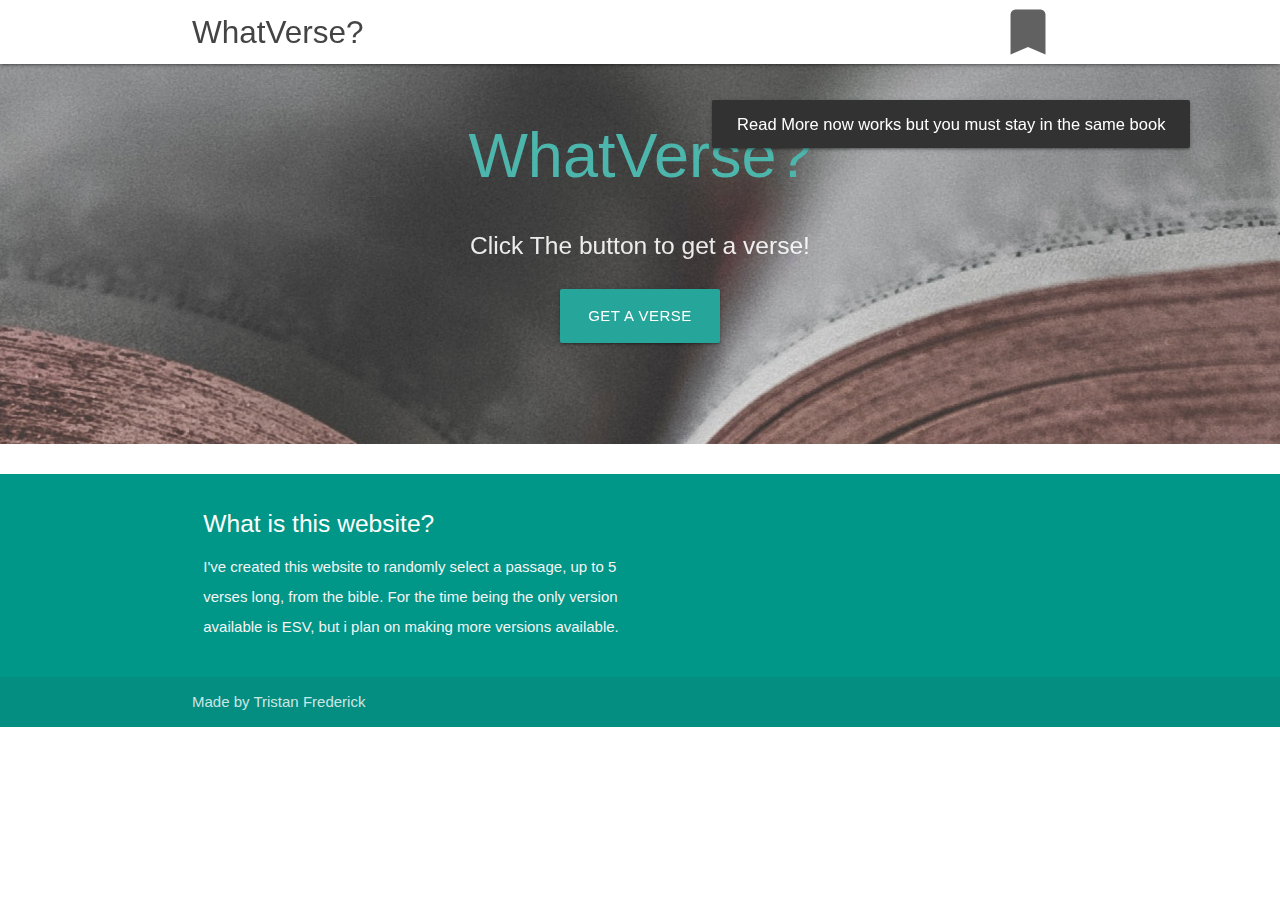
<file: index.html>
<!DOCTYPE html>
<html lang="en">
<head>
  <meta http-equiv="Content-Type" content="text/html; charset=UTF-8"/>
  <meta name="viewport" content="width=device-width, initial-scale=1"/>
  <title>WhatVerse?</title>

  <!-- CSS  -->
  <link href="https://fonts.googleapis.com/icon?family=Material+Icons" rel="stylesheet">
  <link href="css/materialize.css" type="text/css" rel="stylesheet" media="screen,projection"/>
  <link href="css/style.css" type="text/css" rel="stylesheet" media="screen,projection"/>
</head>
<body>
  <nav class="white" role="navigation">
    <div class="nav-wrapper container">
      <a id="logo-container btn" href="#" class="brand-logo">WhatVerse?</a>
      <i class="material-icons grey-text text-darken-2 waves-effect waves-white modal-trigger" onclick="savedBtnClk()" id="savedVersesBtn" href="#savedModal" >bookmark</i>
    </div>
  </nav>

  <div id="index-banner" class="parallax-container">
    <div class="section no-pad-bot">
      <div class="container">
        <br><br>
        <h1 class="header center teal-text text-lighten-2">WhatVerse?</h1>
        
        <div class="row center">
          <h5 class="header col s12 light">Click The button to get a verse!</h5>
        </div>
        <div class="row center">
          <a onclick="verseBtnPress()" id="verseBtn" class="btn-large waves-effect waves-light teal lighten-1">Get a Verse</a>
        </div>
        <br><br>

      </div>
    </div>
    <div class="parallax"><img src="background1.jpg" alt="Unsplashed background img 1"></div>
  </div>


  <div class="container">
    <div class="section">

      <!--   Icon Section   -->
      <div id="verseCard">
        <div class="row">
          <div class="col s12 m12">
            <div class="card grey darken-1">
              <div class="card-content white-text" id="fullVerse">
                <div id="pas">
                  <h5 id="ref">Gen 1:1</h5>
                </div>
                <div id="verses">
                    <sup class="verseNum">1</sup>
                    <p class="verse">In the beginning God created the heavens and the earth.</p>
                    <sup class="verseNum">2</sup>
                    <p class="verse">In the beginning God created the heavens and the earth.</p>

                    
                </div>
                
              </div>
              <div class="card-action" id="cas">
                <a href="#!" class="btn-flat disabled" onclick="copyClick()">Copy</a>
                <a href="#!" class="white-text btn-flat" onClick="readMoreBtn()">Read More</a>
                <a href="#!" class="white-text btn-flat" onClick="addToSaved();" id="saveBtn">Save</a>
                
              </div>
            </div>
          </div>
        </div>
      </div>

    </div>
  </div>


  

  <footer class="page-footer teal">
    <div class="container">
      <div class="row">
        <div class="col l6 s12">
          <h5 class="white-text">What is this website?</h5>
          <p class="grey-text text-lighten-4">I've created this website to randomly select a passage, up to 5 verses long, from the bible. For the time being the only version available is ESV, but i plan on making more versions available.</p>


        </div>
      </div>
    </div>
    <div class="footer-copyright">
      <div class="container">
      Made by Tristan Frederick
      </div>
    </div>
  </footer>

   <!-- Modal Structure -->
   <div id="savedModal" class="modal bottom-sheet">
    <div class="modal-content">
      <h4>Your Saved Verses</h4>
      <!--<p>Click to copy</p>-->
      <div class="collection" id="vss">
      </div>
    </div>
    <div class="modal-footer">
        <a class="waves-effect waves-dark btn-flat modal-trigger modal-close left" href="#clearM" >Clear</a>
        <a class="waves-effect waves-dark btn-flat modal-close" href="#!" >Close</a>
    </div>
  </div>

    <!-- Modal Structure -->
    <div id="clearM" class="modal">
        <div class="modal-content">
          <h4>Are you sure you want to clear?</h4>
          <p>This will remove all your saved verses. THIS CAN NOT BE UNDONE!</p>
        </div>
        <div class="modal-footer">
          <a href="#!" class="modal-close waves-effect waves-dark btn-flat" onclick="clearSaved()">I know, Clear them</a>
          <a href="#!" class="modal-close waves-effect waves-dark btn-flat">Oops! no thanks</a>
        </div>
      </div>

      <!-- Tap Target Structure -->
  <div class="tap-target teal lighten-2" data-target="savedVersesBtn">
      <div class="tap-target-content white-text">
        <h5>Click Here!</h5>
        <p>View your saved verses!</p>
      </div>
    </div>

  <!--  Scripts-->
  <script src="https://code.jquery.com/jquery-2.1.1.min.js"></script>
  <script src="js/materialize.js"></script>
  <script src="js/init.js"></script>
  <script src="js/script.js"></script>
  
  </body>
</html>
</file>
<file: css/style.css>
/* Custom Stylesheet */
/**
 * Use this file to override Materialize files so you can update
 * the core Materialize files in the future
 *
 * Made By MaterializeCSS.com
 */

nav ul a,
nav .brand-logo {
  color: #444;
}

p {
  line-height: 2rem;
}

.sidenav-trigger {
  color: #26a69a;
}

.parallax-container {
  min-height: 380px;
  line-height: 0;
  height: auto;
  color: rgba(255,255,255,.9);
}
  .parallax-container .section {
    width: 100%;
  }

@media only screen and (max-width : 992px) {
  .parallax-container .section {
    position: absolute;
    top: 40%;
  }
  #index-banner .section {
    top: 10%;
  }
}

@media only screen and (max-width : 600px) {
  #index-banner .section {
    top: 0;
  }
}

.icon-block {
  padding: 0 15px;
}
.icon-block .material-icons {
  font-size: inherit;
}

footer.page-footer {
  margin: 0;
}


.verse{
  display: inline;
}

#verseCard{
  display: none;
}

#savedVersesBtn{
  font-size: 4rem;
  left: 90%;
  size: 4rem;
  position: absolute;
}
</file>
